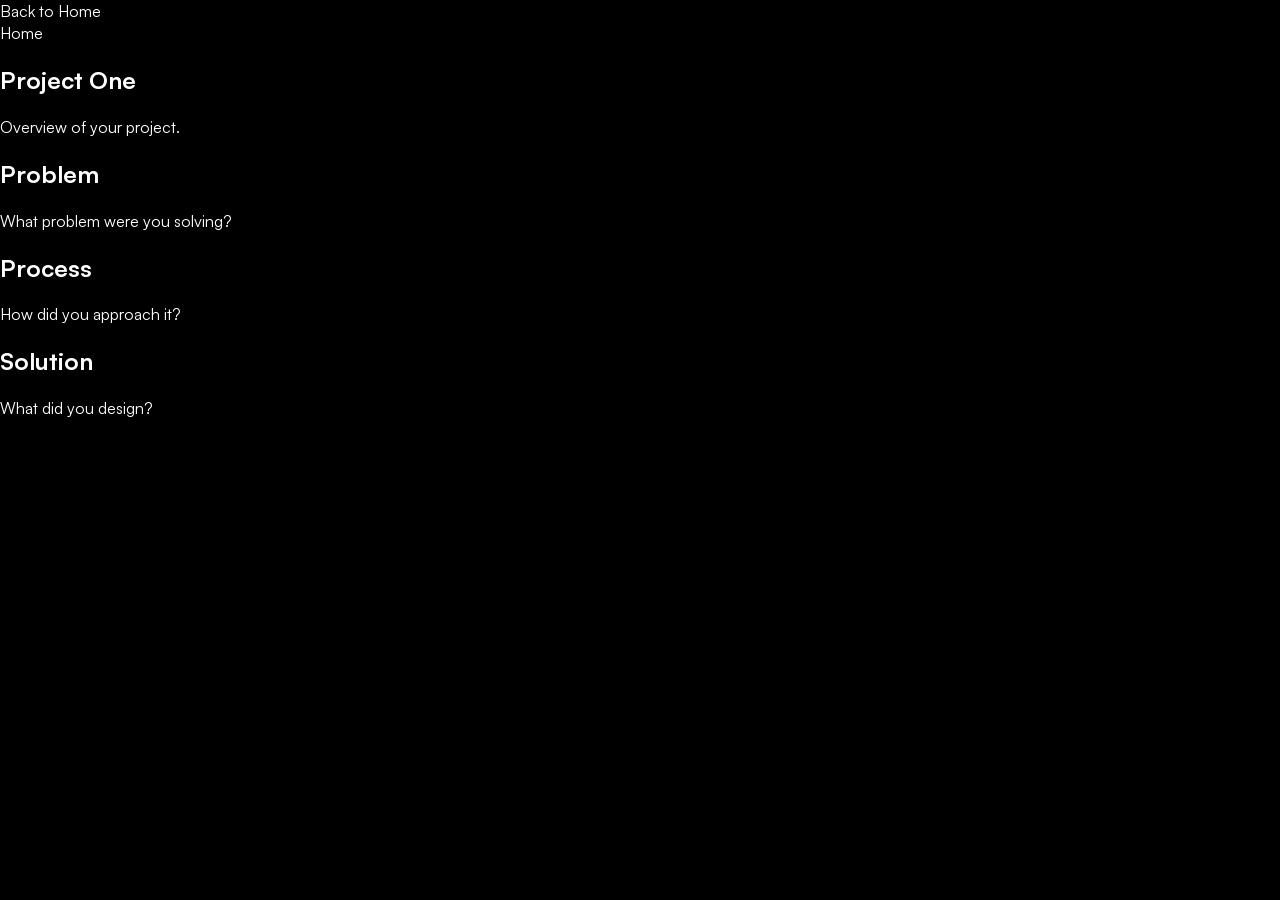
<file: proj-arch-bcc.html>
<!DOCTYPE html>
<html>
<head>
  <title>Project One</title>
  <link rel="stylesheet" href="style.css">
</head>
<body>

  <nav>
    Back to Home
  </nav>

  
    <nav>
    Home
    </nav>

  <section>
    <h1>Project One</h1>
    <p>Overview of your project.</p>

    <h2>Problem</h2>
    <p>What problem were you solving?</p>

    <h2>Process</h2>
    <p>How did you approach it?</p>

    <h2>Solution</h2>
    <p>What did you design?</p>
  </section>

</body>
</html>
</file>
<file: style.css>
/* Keep at 100% width not more */

* {
  box-sizing: border-box;
}

html, body {
  overflow-x: hidden;
}

/* Everything on the page */
body {
  margin: 0;
  font-family: "Satoshi", sans-serif;
  font-weight: 400;
  background: rgb(0, 0, 0);
  color: rgb(255, 255, 255);
  cursor: none;
}

main {
  height: 100vh;
  display: flex;
  align-items: center;
  padding-left: 80px;
}

/* CURSOR GLASS CIRCLE */

.cursor-glass {
  pointer-events: none;
  position: fixed;
  top: 0;
  left: 0;
  z-index: 10;
  width: 250px;
  height: 250px;
  border-radius: 50%;
  pointer-events: none;
  transform: translate(-50%, -50%);
  backdrop-filter: blur(10px);
  -webkit-backdrop-filter: blur(20px);
  background: rgba(255, 255, 255, 0.01);
  border: 3px solid rgba(219, 214, 214, 0.1);
}

/* LANDING PAGE BG LAYERS */

.bg-frame {
  position: fixed;
  filter: saturate(0.2) brightness(.3);
  top: 0;
  left: 0;
  width: 100vw;
  height: 100vh;
  object-fit: cover;

  z-index: -3;

  transition: opacity 0.5s ease;
}

#LandingBgFrameA {
  opacity: 1;
}

#LandingBgFrameB {
  opacity: 0;
}

.glass-layer {
  position: fixed;
  mix-blend-mode: darken;
  top: 0;
  left: 0;
  width: 100%;
  height: 100%;
  pointer-events: none;
  z-index: -2; /* above frames, below content */
  backdrop-filter: blur(01px);
  -webkit-backdrop-filter: blur(01px);
  background: rgba(36, 171, 189, 0.256);
}

.grain {
  position: fixed;
  mix-blend-mode: soft-light;
  top: 0;
  left: 0;
  width: 100vw;
  height: 100vh;
  pointer-events: none;
  z-index: -1;
  filter: contrast(0.7) brightness(1);
  opacity: 0.3;
  background-image: url("assets/images/grainwide.jpg");
  background-position: center;
  background-size: cover;
  background-repeat: no-repeat;
}

/* HEADER CLICKABLES --------------------------------- */

.header-nav {
  position: fixed;
  top: 20px;
  left: 0;
  width: 100%;
  z-index: 1;
  display: flex;
  font-size: 20px;
}

.header-nav a {
  flex: 1;   
  color: white;            /* this is the key */
  text-align: center;
  text-decoration: none;
  cursor: none;
}

.header-nav a:hover {
  opacity: 0.6;
  cursor: none;
}

/* LANDING PAGE ----------------------------------- */
/* LANDING TEXT */

#hero {
  transition: transform 2s cubic-bezier(0.65, 0, 0.35, 1);  
  
  z-index: 2;
}

#hero.move-up {
  transform: translateY(-200vh);
}

.landing-specs {
  position: fixed;
  bottom: 40px;
  left: 60px;
  font-weight: 100;
  font-size: 14px;
  line-height: 1.4;

  color: rgba(255, 255, 255, 0.9);
}

.landing-specs-footnote {
  position: fixed;
  bottom: 40px;
  left: 60px;
  font-weight: 100;
  font-size: 10px;
  line-height: 1.4;

  color: rgba(255, 255, 255, 0.9);
}

.landing-specs-bold {
  position: fixed;
  bottom: 40px;
  left: 200px;
  font-weight: 700;
  font-size: 14px;
  color: rgba(255, 255, 255, 0.7);
}

.side-text {
  position: fixed;

  top: 20%;
  left: 80px;

  transform: translateY(-50%);
  line-height: 0.8;
  max-width: 500px;

  z-index: 3;
}

.second-specs {
  opacity: 0;
  transform: translateY(20px);
  transition: opacity 0.6s ease, transform 0.6s ease;
}

body.move-up .second-specs {
  opacity: 1;
  transform: translateY(0);
}

body.move-up .landing-specs:not(.second-specs) {
  opacity: 0;
}

.second-specs {
  transition: opacity 0.6s ease 0.6s,
              transform 0.6s ease 0.6s;
}


.side-text p {
  margin: 0;

  font-size: clamp(28px, 3vw, 48px);
  line-height: 1;

  color: rgba(255,255,255,0.9);
}

.bold {
  font-weight: 800;
}

.accent {
  color: #0ac1f8; /* matches your site accent tone */
  font-style: italic;
  font-family: "Zodiac";
}


.side-text {
  position: fixed;
  top: 50%;
  left: 80px;
 
  opacity: 0;
  transform: translateY(-50%) translateY(20px);

  transition:
    opacity 0.3s ease,
    transform 0.3s ease;
}



body.move-up .side-text {
  opacity: 1;
  transform: translateY(-50%) translateY(0);

  transition:
    opacity 1.6s ease 1.6s,
    transform 1.6s ease 1.6s;
}

.audio-toggle {
  position: fixed;
  text-decoration: underline;
  mix-blend-mode: screen;
  left: 60px;
  bottom: 130px; /* sits above the meta text */
  transition: opacity 0.2s ease-in-out;
  font-size: 18px;
  color: rgba(255, 255, 255, 0.7);
  font-weight: 500;

  background: none;
  border: none;
  padding: 0;

  cursor: none;
}

.audio-toggle:hover {
  opacity: 0.5;
}

.landing-title {
  width: 100%;
  font-size: clamp(48px, 8vw, 220px);
  font-weight: 800;
  line-height: 1;
  letter-spacing: -2px;
}

.landing-accent {
  position: absolute;
  right: 175px;
  top: -100px;
  font-family: "Zodiac", serif;
  font-weight: 100;
  font-size: clamp(24px, 4vw, 120px);
  color: #baadca;
  opacity: 0.8;
  transition: opacity 0.5s ease;
}

.arrow {
  transition: transform 2s cubic-bezier(0.65, 0, 0.35, 1);
  position: fixed;
  bottom: 40px;
  right: 60px;
  width: 60px; /* adjust size */
  height: auto;
  opacity: 0.7;
  pointer-events: auto;
  cursor: none;
}

.arrow.flipped {
  transform: rotate(180deg) translateY(5px);
}

.project-stack {
  position: fixed;
  top: 50%;
  left: 65%;
  width: 50vw;
  height: 50vh;
 
  transform: translate(-50%, -50%) translateY(100vh);
  transition: transform 1.5s cubic-bezier(0.65, 0, 0.35, 1);
  z-index: 3;
  scroll-snap-type: x mandatory;
  scroll-behavior: smooth;
}

.project-preview {
  
  position: absolute;

  width: 100%;
  height: 100%;

  top: 0;
  left: 0;

  display: flex;
  align-items: flex-start;
  justify-content: flex-start;
  padding: 40px;
  font-weight: 700;
  font-family: "Satoshi", sans-serif;
  font-size: clamp(24px, 3vw, 80px);

  background: rgba(0, 0, 0, 0.1);
  backdrop-filter: blur(20px);

  border-radius: 50px;
  border: 3px solid rgba(255,255,255,0.1);

  transition:
    transform 1s ease,
    opacity 0.6s ease,
    z-index 0.4s;

}

/* STATES */

.project-preview {
  opacity: 0;
  transform: scale(0.9) translateY(40px);
  z-index: 1;
  pointer-events: auto ;
}

.project-preview.active {
  opacity: 1;
  transform: scale(1) translateY(0);
  z-index: 5;
}

.project-preview:hover {
  opacity: 0.8;
  transform: translateY(var(--y)) scale(1.02);
}

body.move-up .project-stack {
  transform: translate(-50%, -50%) translateY(0);
}

.project-preview:not(.active) {
  pointer-events: none;
}

.project-preview {
  transition: transform 0.5s ease, opacity 0.4s ease;
}

.project-preview:hover {
  filter: brightness(1.1);
}

/* USED CLASSES */

.line  {
  display: block;
  width: 100%;
}

.left {
  text-align: left;
  padding-left: 160px;
  transform: none;
}

.right {
  display: block;
  text-align: right;
  padding-right: 160px;
}

.right-container {
  position: relative;
  display: block;
  width: 100%;
  transform: none;
}

/* TRANSITIONS */

.fade {
  opacity: 0;
  transform: translateX(10px);
  transition: opacity 2s ease, transform 1s ease;
}

.fade.show {
  opacity: 1;
  transform: translateY(0);
}


/* FONTS */

@font-face {
  font-family: "Satoshi";
  src: url("assets/fonts/Satoshi-Variable.woff2") format("woff2");
  font-weight: 300 900;
  font-style: normal;
}

@font-face {
  font-family: "Zodiac";
  src: url("assets/fonts/Zodiac-Variable.woff2") format("woff2");
  font-weight: 200;
  font-style: normal;
}
</file>
